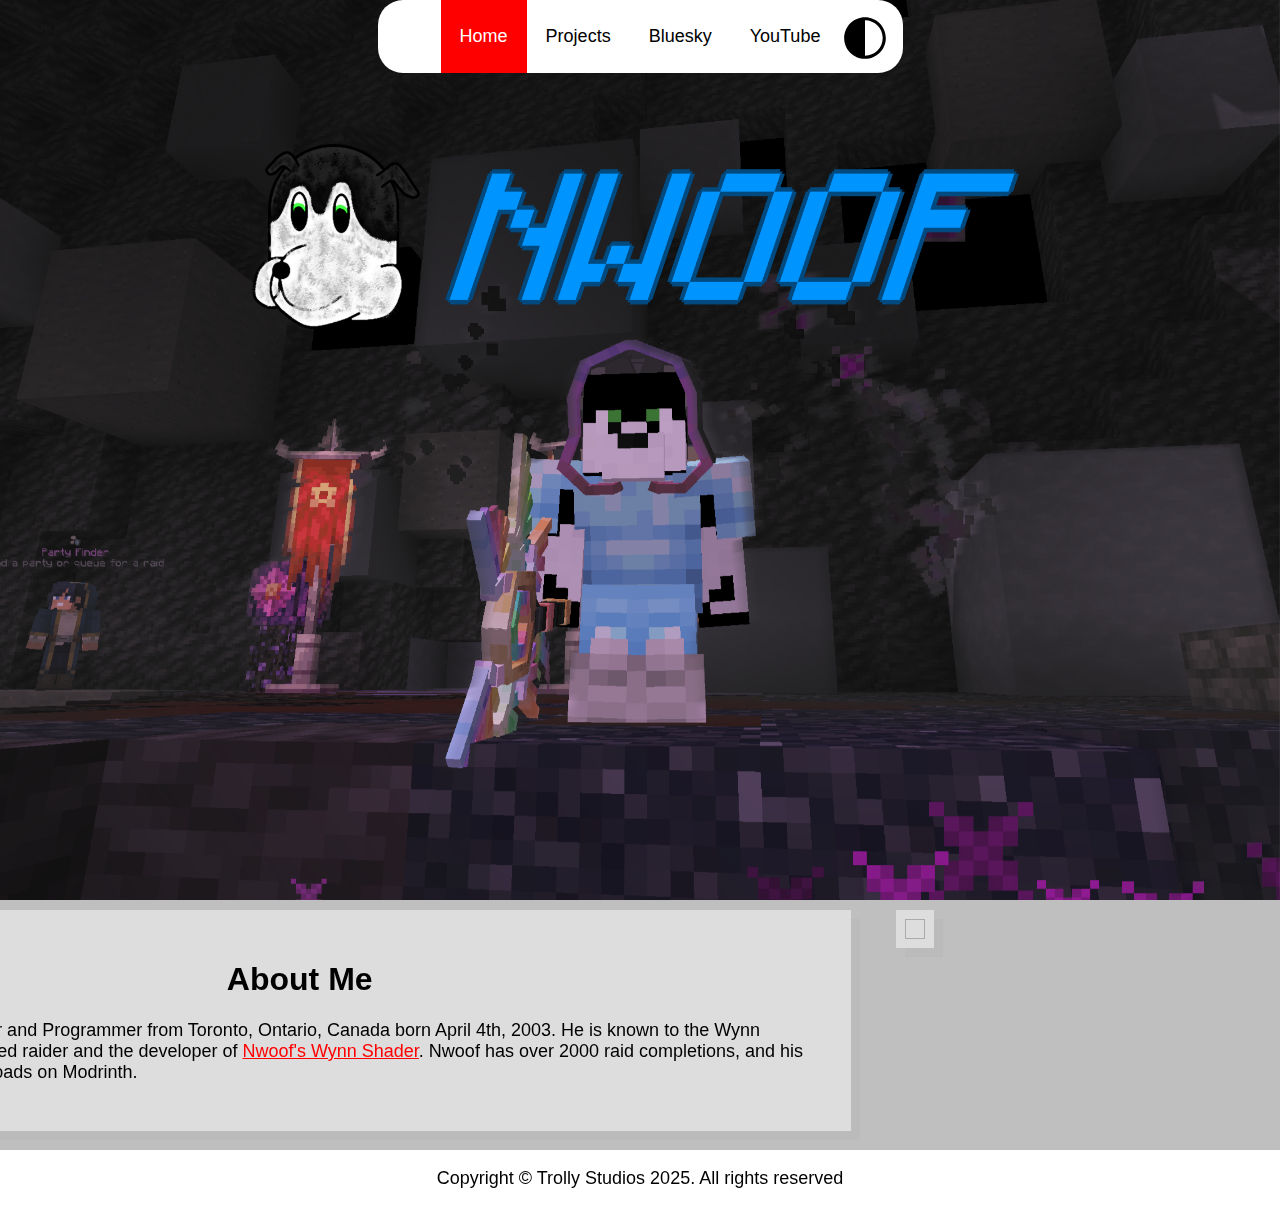
<file: index.html>
<!DOCTYPE html>
<html lang="en">
    <head>
        <meta charset="UTF-8">
        <meta http-equiv="X-UA-Compatible" content="IE=edge">
        <meta name="viewport" content="width=device-width, initial-scale=1.0">
        <title>Home - Nwoof</title>
        <link rel="icon" href="img/favicon.png">
        <link rel="stylesheet" href="style.css">
    </head>
    <body>
        <div class="background">
            <img src="img/2024-11-21_12.26.54.png">
        </div>
        <div class="global-grid">
            <button class="menu-mobile-btn">≡</button>
            <div class="nav-parent"><nav class="nav">
                    <a href="javascript:void(0);" class="active">Home</a>
                    <div class="dropdown-container">
                        <a class="dropdown-btn" href="javascript:void(0);">Projects</a>
                        <div class="dropdown">
                            <a class="dropdown-link" href="nwoofswynnshader.html">Nwoof's Wynn Shader</a>
                        </div>
                    </div>
                    <a href="https://bsky.app/profile/nwoof2012.bsky.social">Bluesky</a>
                    <a href="https://www.youtube.com/@Nwoof">YouTube</a>
                    <img class="svg-image theme-button" src="svg/dark-theme-svgrepo-com.svg">
                </nav>
            </div>
            <div class="cover">
                <img class="header" src="img/Logo15.png">
            </div>
            <div class="mid-section">
                <div class="body">
                    <div class="box">
                        <h1>About Me</h1>
                        <p>
                            Nwoof is a Wynncraft player and Programmer from Toronto, Ontario, Canada born April 4th, 2003. He is known to the Wynn community as an experienced raider and the developer of <a href="https://modrinth.com/shader/nwoofs-wynn-shader">Nwoof's Wynn Shader</a>. Nwoof has over 2000 raid completions, and his shader has over 12k downloads on Modrinth.
                        </p>
                    </div>
                </div>
                <div class="sidebar">
                    <div class="box">
                        <div class="side-item">
                            <script src="https://cdn.commoninja.com/sdk/latest/commonninja.js" defer></script>
                            <div class="commonninja_component pid-5e904299-25de-4955-901d-bbb2cc2059c0"></div>
                        </div>
                    </div>
                </div>
            </div>
            <div class="footer">
                Copyright &copy; Trolly Studios 2025. All rights reserved
            </div>
        </div>
        <script src="menu.js"></script>
    </body>
</html>
</file>
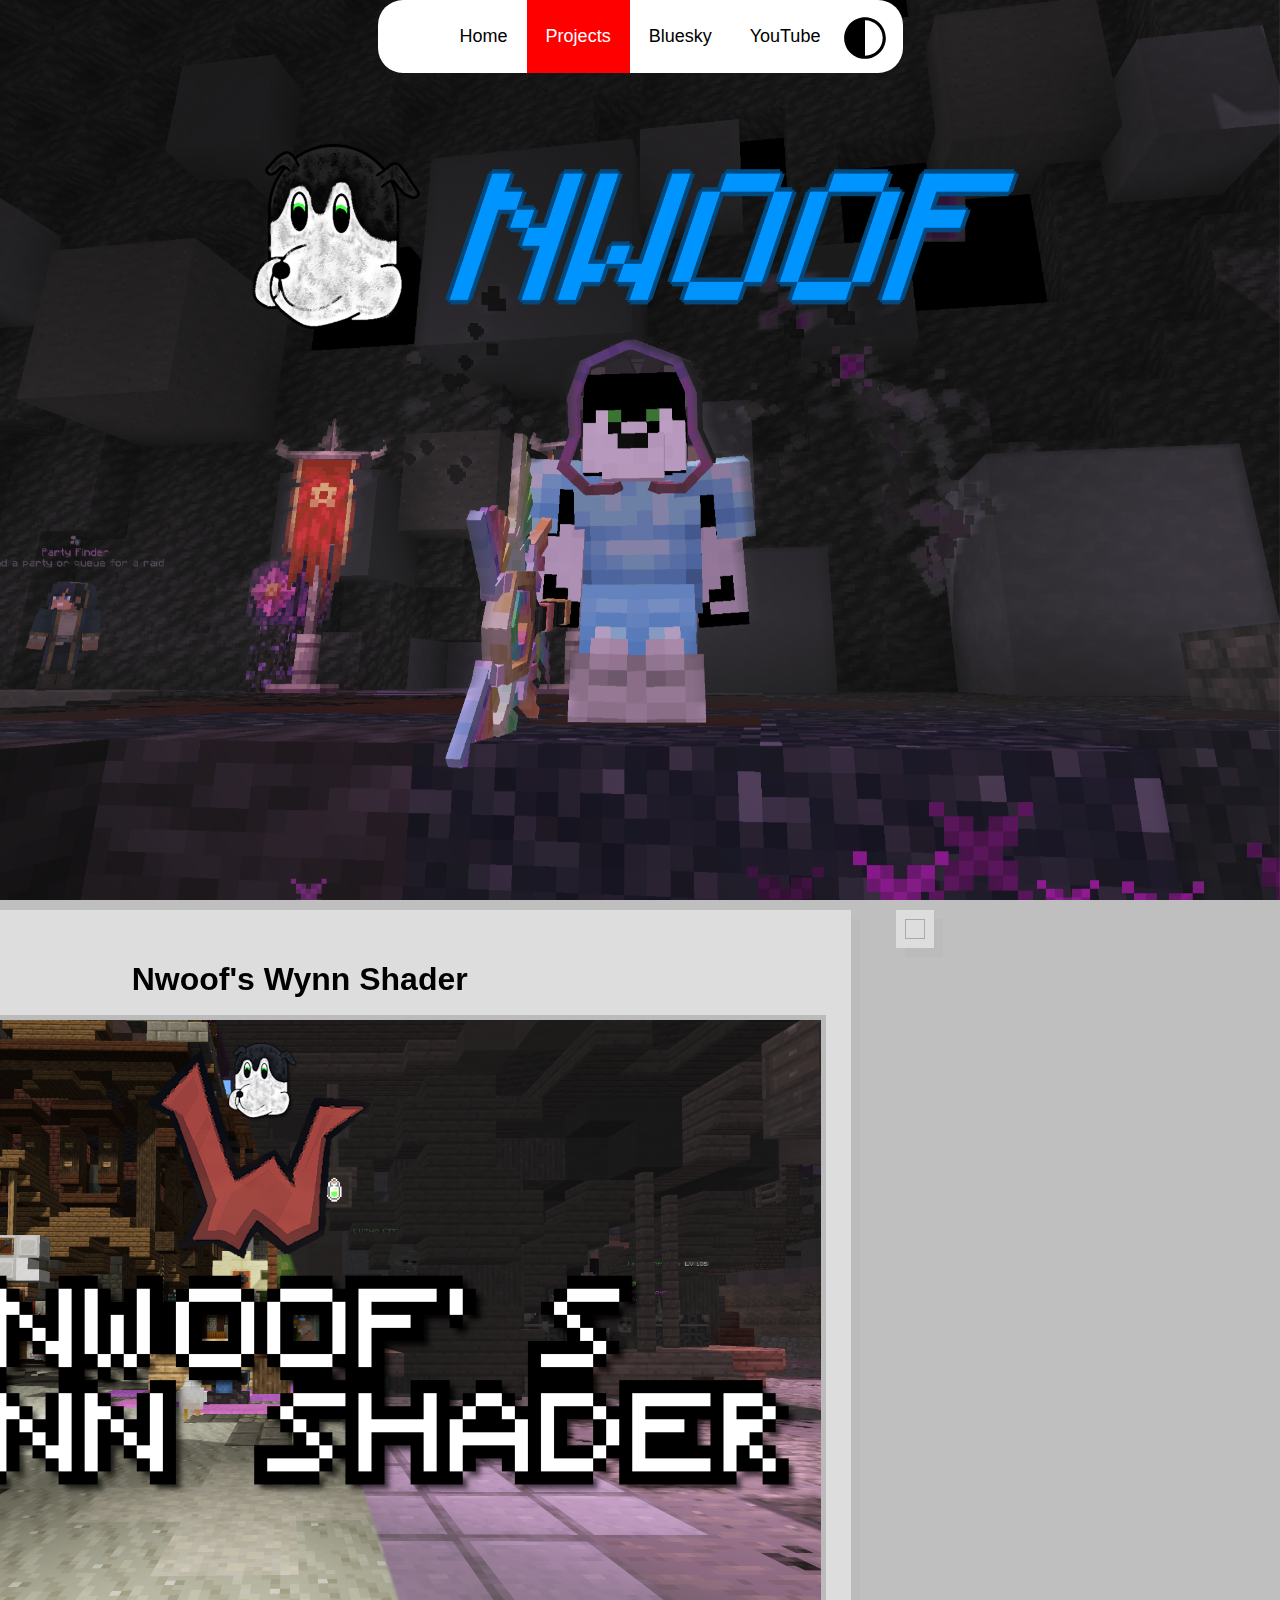
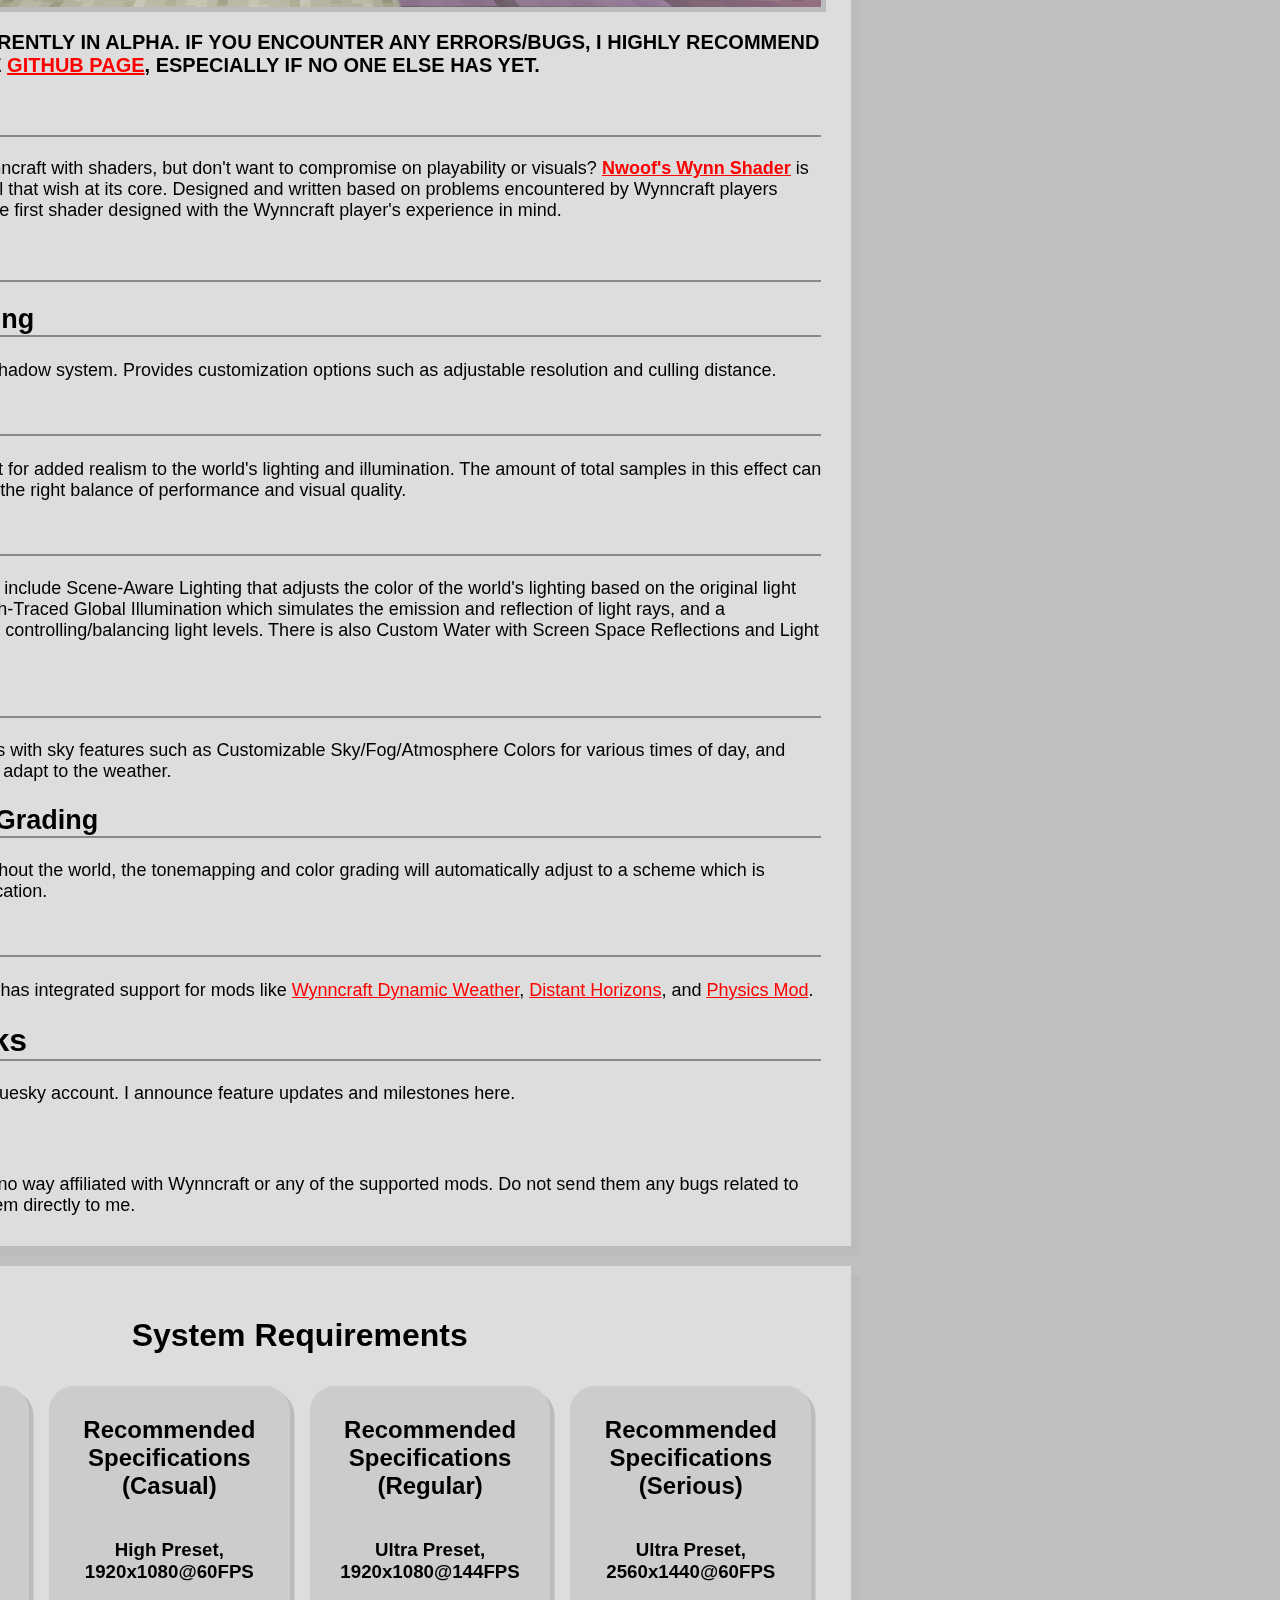
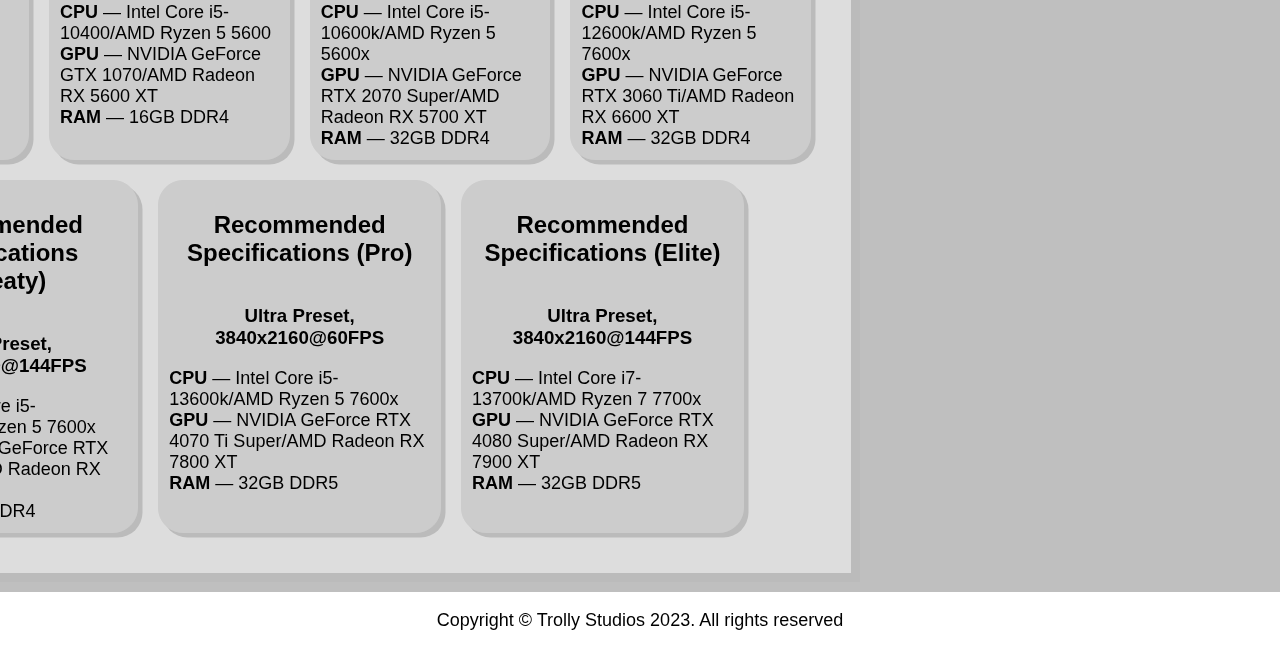
<file: nwoofswynnshader.html>
<!DOCTYPE html>
<html lang="en">
    <head>
        <meta charset="UTF-8">
        <meta http-equiv="X-UA-Compatible" content="IE=edge">
        <meta name="viewport" content="width=device-width, initial-scale=1.0">
        <title>Nwoof's Wynn Shader - Nwoof</title>
        <link rel="icon" href="img/favicon.png">
        <link rel="stylesheet" href="style.css">
    </head>
    <body>
        <div class="background">
            <img src="img/2024-11-21_12.26.54.png">
        </div>
        <div class="global-grid">
            <button class="menu-mobile-btn">≡</button>
            <div class="nav-parent"><nav class="nav">
                <a href="./">Home</a>
                <div class="dropdown-container">
                    <a class="dropdown-btn active" href="javascript:void(0);">Projects</a>
                    <div class="dropdown">
                        <a class="dropdown-link active" href="javascript:void(0);">Nwoof's Wynn Shader</a>
                    </div>
                </div>
                <a href="https://bsky.app/profile/nwoof2012.bsky.social">Bluesky</a>
                <a href="https://www.youtube.com/@Nwoof">YouTube</a>
                <img class="svg-image theme-button" src="svg/dark-theme-svgrepo-com.svg">
            </nav></div>
            <div class="cover">
                <img class="header" src="img/Logo15.png">
            </div>
            <div class="mid-section">
                <div class="body">
                    <div class="box">
                        <h1>Nwoof's Wynn Shader</h1>
                        <img src="img/WynnShaderBanner.png" class="banner">
                        <b class="alphaDisclaimer">THIS PROJECT IS CURRENTLY IN ALPHA. IF YOU ENCOUNTER ANY ERRORS/BUGS, I HIGHLY RECOMMEND
                            REPORTING IT ON THE <a href="https://github.com/nwoof2012/Nwoofs-Wynn-Shader/issues">GITHUB PAGE</a>, ESPECIALLY IF
                            NO ONE ELSE HAS YET.</b>
                        
                        <h1 class="shaderH1">About</h1>
                        <p>Are you looking to play Wynncraft with shaders, but don't want to compromise on playability or visuals? <b
                                class="highlight"><a href="https://modrinth.com/shader/nwoofs-wynn-shader">Nwoof's Wynn Shader</a></b> is designed with a goal to fulfill that wish at its core. Designed and
                            written based on problems encountered by Wynncraft players regarding shaders, this is the first shader designed with
                            the Wynncraft player's experience in mind.</p>
                        
                        <h1 class="shaderH1">Features</h1>
                        <ul>
                            <li>
                                <h2 class="shaderH2">Shadowmapping</h2>
                                Virtual texture-based shadow system. Provides customization options such as adjustable resolution and culling
                                distance.
                            </li>
                            <li>
                                <h2 class="shaderH2">Bloom</h2>
                                Simulates a glow effect for added realism to the world's lighting and illumination. The amount of total samples
                                in this effect can be adjusted to provide the right balance of performance and visual quality.
                            </li>
                            <li>
                                <h2 class="shaderH2">Lighting</h2>
                                <p>The lighting algorithms include Scene-Aware Lighting that adjusts the color of the world's lighting based on
                                    the original light source, toggleable Path-Traced Global Illumination which simulates the emission and
                                    reflection of light rays, and a customizable range for controlling/balancing light levels. There is also
                                    Custom Water with Screen Space Reflections and Light Refraction.</p>
                            </li>
                            <li>
                                <h2 class="shaderH2">Sky</h2>
                                The shader also comes with sky features such as Customizable Sky/Fog/Atmosphere Colors for various times of day,
                                and Volumetric Clouds that adapt to the weather.
                            </li>
                            <li>
                                <h2 class="shaderH2">Scene-Aware Grading</h2>
                                When travelling throughout the world, the tonemapping and color grading will automatically adjust to a scheme
                                which is appropriate for your location.
                            </li>
                            <li>
                                <h2 class="shaderH2">Mod Support</h2>
                                Nwoof's Wynn Shader has integrated support for mods like <a
                                    href="https://modrinth.com/mod/wynncraft-dynamic-weather">Wynncraft Dynamic Weather</a>, <a
                                    href="https://modrinth.com/mod/distanthorizons">Distant Horizons</a>, and <a
                                    href="https://www.patreon.com/Haubna">Physics Mod</a>.
                            </li>
                        </ul>
                        
                        <h1 class="shaderH1">Additional Links</h1>
                        <ul>
                            <li>
                                <a href="https://bsky.app/profile/nwoof2012.bsky.social">Bluesky</a> - This is my Bluesky account. I announce
                                feature updates and milestones here.
                            </li>
                        </ul>
                        <h3 class="disclaimerHead">Disclaimer</h3>
                        <span class="disclaimerBody">Nwoof's Wynn Shader is in no way affiliated with Wynncraft or any of the supported mods. Do
                            not send them any bugs related to my shader, instead send them directly to me.</span>
                    </div>
                    
                    <div class="box">
                        <h1>System Requirements</h1>
                        <div class="system-requirements">
                            <div class="row">
                                <div class="column">
                                    <h2>Minimum Specifications</h2>
                                    <h3>High Preset, 1920x1080@30FPS</h3>
                                    <div><b>CPU</b> — <span>Intel Core i7-9700k/AMD Ryzen 7 3700x</span></div>
                                    <div><b>GPU</b> — <span>NVIDIA GeForce GTX 1650/AMD Radeon RX 570</span></div>
                                    <div><b>RAM</b> — <span>16GB DDR4</span></div>
                                </div>
                                <div class="column">
                                    <h2>Recommended Specifications (Casual)</h2>
                                    <h3>High Preset, 1920x1080@60FPS</h3>
                                    <div><b>CPU</b> — <span>Intel Core i5-10400/AMD Ryzen 5 5600</span></div>
                                    <div><b>GPU</b> — <span>NVIDIA GeForce GTX 1070/AMD Radeon RX 5600 XT</span></div>
                                    <div><b>RAM</b> — <span>16GB DDR4</span></div>
                                </div>
                                <div class="column">
                                    <h2>Recommended Specifications (Regular)</h2>
                                    <h3>Ultra Preset, 1920x1080@144FPS</h3>
                                    <div><b>CPU</b> — <span>Intel Core i5-10600k/AMD Ryzen 5 5600x</span></div>
                                    <div><b>GPU</b> — <span>NVIDIA GeForce RTX 2070 Super/AMD Radeon RX 5700 XT</span></div>
                                    <div><b>RAM</b> — <span>32GB DDR4</span></div>
                                </div>
                                <div class="column">
                                    <h2>Recommended Specifications (Serious)</h2>
                                    <h3>Ultra Preset, 2560x1440@60FPS</h3>
                                    <div><b>CPU</b> — <span>Intel Core i5-12600k/AMD Ryzen 5 7600x</span></div>
                                    <div><b>GPU</b> — <span>NVIDIA GeForce RTX 3060 Ti/AMD Radeon RX 6600 XT</span></div>
                                    <div><b>RAM</b> — <span>32GB DDR4</span></div>
                                </div>
                            </div>
                            <div class="row">
                                <div class="column">
                                    <h2>Recommended Specifications (Sweaty)</h2>
                                    <h3>Ultra Preset, 2560x1440@144FPS</h3>
                                    <div><b>CPU</b> — <span>Intel Core i5-12600k/AMD Ryzen 5 7600x</span></div>
                                    <div><b>GPU</b> — <span>NVIDIA GeForce RTX 3080 10GB/AMD Radeon RX 6800 XT</span></div>
                                    <div><b>RAM</b> — <span>32GB DDR4</span></div>
                                </div>
                                <div class="column">
                                    <h2>Recommended Specifications (Pro)</h2>
                                    <h3>Ultra Preset, 3840x2160@60FPS</h3>
                                    <div><b>CPU</b> — <span>Intel Core i5-13600k/AMD Ryzen 5 7600x</span></div>
                                    <div><b>GPU</b> — <span>NVIDIA GeForce RTX 4070 Ti Super/AMD Radeon RX 7800 XT</span></div>
                                    <div><b>RAM</b> — <span>32GB DDR5</span></div>
                                </div>
                                <div class="column">
                                    <h2>Recommended Specifications (Elite)</h2>
                                    <h3>Ultra Preset, 3840x2160@144FPS</h3>
                                    <div><b>CPU</b> — <span>Intel Core i7-13700k/AMD Ryzen 7 7700x</span></div>
                                    <div><b>GPU</b> — <span>NVIDIA GeForce RTX 4080 Super/AMD Radeon RX 7900 XT</span></div>
                                    <div><b>RAM</b> — <span>32GB DDR5</span></div>
                                </div>
                            </div>
                        </div>
                    </div>
                </div>
                <div class="sidebar">
                    <div class="box">
                        <div class="side-item">
                            <script src="https://cdn.commoninja.com/sdk/latest/commonninja.js" defer></script>
                            <div class="commonninja_component pid-5e904299-25de-4955-901d-bbb2cc2059c0"></div>
                        </div>
                    </div>
                </div>
            </div>
            <div class="footer">
                Copyright &copy; Trolly Studios 2023. All rights reserved
            </div>
        </div>
        <script src="menu.js"></script>
    </body>
</html>
</file>
<file: style.css>
:root {
    --color-menu: #222;
    --color-menu-hover: #181818;
    --color-menu-active: #A00;
    --color-menu-dropdown: #111;
    --color-menu-dropdown-hover: #080808;
    --color-menu-dropdown-active: #700;

    --color-body-background: rgba(0,0,0,0.5);
    --color-body-box: #444;
    --color-body-box-shadow: #222;

    --color-body-sidebar-content: #555;

    --color-body-flex: #333;

    --color-footer: #000;

    --color-line: #777;

    --color-text-normal: #FFF;
    --color-text-menu: #FFF;
    --color-text-link: #F00;

    --theme-button-color: #FFF;
}

body.light * {
    color-scheme: light;
}

body.dark * {
    color-scheme: dark;
}

:root > body.light {
    --color-menu: #FFF;
    --color-menu-hover: #D8D8D8;
    --color-menu-active: #F00;
    --color-menu-dropdown: #CCC;
    --color-menu-dropdown-hover: #585858;
    --color-menu-dropdown-active: #F00;

    --color-body-background: rgba(128, 128, 128, 0.5);
    --color-body-box: #DDD;
    --color-body-box-shadow: #BBB;

    --color-body-sidebar-content: #AAA;

    --color-body-flex: #CCC;

    --color-footer: #FFF;
    
    --color-line: #888;

    --color-text-normal: #000;
    --color-text-menu: #FFF;
    --color-text-link: #F00;

    --theme-button-color: #000;
}

@media (min-device-width: 320px) and (max-device-width: 428px) and (min-device-height: 480px) and (max-device-height: 926px) and (-webkit-min-device-pixel-ratio: 2) {
    .mid-section {
        flex-direction: column;
        padding-bottom: 20px;
    }

    .body .box {
        width: calc(100% - 1vh - 60px);
        max-width: calc(100% - 1vh - 60px);
        margin-left: 0;
        margin-right: 0;
        float: left;
    }

    .sidebar .box {
        width: calc(100% - 1vh);
        max-width: calc(100% - 1vh);
        margin-left: 0;
        margin-right: 0;
        float: left;
    }

    .body {
        flex-grow: 0 !important;
        width: 100% !important;
        max-width: 100% !important;
        margin-left: 0 !important;
        margin-right: 0 !important;
    }

    .sidebar {
        flex-shrink: 0 !important;
        width: 100% !important;
        max-width: 100% !important;
        margin-left: 0 !important;
        margin-right: 0 !important;
    }

    .side-item {
        padding: 1vw;
        margin: 1vw;
    }

    .nav-parent {
        position: fixed;
        left: 0;
        width: 100% !important;
        height: 100% !important;
        background: var(--color-menu);
        margin: 0;
        padding: 0;
        transition: 0.25s top;
        z-index: 10000;
        overflow-y: scroll;
        flex-direction: column;
        border-radius: 0px;
    }

    .nav-parent:not(.open), .nav-parent:not(.open) * {
        top: -150vh !important;
    }

    .nav-parent.open, .nav-parent.open *:not(.theme-button) {
        top: 0 !important;
    }

    .nav-parent.open, .nav-parent:not(.open) .theme-button {
        left: calc(100vw - 60px);
    }

    .nav-parent.open, .nav-parent.open .theme-button {
        top: 40vh !important;
        left: calc(100vw - 60px);
    }

    .global-grid nav a {
        padding-left: 0 !important;
        padding-right: 0 !important;
    }

    .global-grid nav a:not(.dropdown-link) {
        float: unset !important;
        text-align: center !important;
        width: 100% !important;
    }

    .global-grid nav {
        position: fixed;
        top: -150vh;
        left: 0 !important;
        width: 100vw !important;
        height: 100% !important;
        z-index: 10000;
        display: flex;
        padding-top: 10vw;
        transition: 0.5s top ease-in-out;
        overflow-y: scroll;
        flex-direction: column;
        justify-content: start;
        border-radius: 0px !important;
    }

    .theme-button {
        top: -150vh !important;
        left: calc(100vw - 100px);
        transition: 0.25s top;
        width: 50px;
        height: 50px;
    }

    .dropdown-container .dropdown {
        display: flex;
        position: relative;
        left: 0;
        top: 0;
        width: 100%;
    }

    .menu-mobile-btn {
        display: block !important;
        position: fixed;
        left: 1vw;
        top: 1vw;
        width: 20vw;
        height: 20vw;
        /*border: 1px solid #222;
        border-radius: 7.5vw;
        background: #222;*/
        background: none;
        border: none;
        z-index: 10001;
        font-size: 15vw;
    }

    .menu-mobile-btn:not(.invert) {
        color: var(--color-text-menu);
    }

    .menu-mobile-btn.invert {
        color: var(--color-text-normal);
    }

    .footer {
        padding: 5vw;
    }

    .header {
        font-family: arial;
        color: var(--color-text-normal);
        position: absolute;
        left: calc(50% - 45vw) !important;
        width: 90vw !important;
        top: 20% !important;
        font-size: 200px;
        text-shadow: 5px 5px rgba(0, 0, 0, 0.5);
    }

    .system-requirements {
        font-family: arial;
        display: flex;
        flex-direction: column;
    }

    .system-requirements .row {
        display: flex;
        flex-direction: column;
        overflow-wrap: anywhere;
        justify-content: center !important;
    }

    .system-requirements .row .column {
        display: flex;
        flex-direction: column;
        width: 90% !important;
        position: relative;
        background: var(--color-body-flex);
        margin: 10px !important;
        padding: 10px !important;
        border: 1px solid var(--color-body-flex);
        border-radius: 25px;
        box-shadow: 0.5vh 0.5vh var(--color-body-box-shadow);
    }
}

@media (min-device-width:480px) and (max-device-width: 926px) and (min-device-height: 320px) and (max-device-height: 428px) and (-webkit-min-device-pixel-ratio: 2) {
    .mid-section {
        flex-direction: column;
        padding-bottom: 20px;
    }

    .body .box {
        width: calc(100% - 1vh - 60px);
        max-width: calc(100% - 1vh - 60px);
        margin-left: 0;
        margin-right: 0;
        float: left;
    }

    .sidebar .box {
        width: calc(100% - 1vh);
        max-width: calc(100% - 1vh);
        margin-left: 0;
        margin-right: 0;
        float: left;
    }

    .body {
        max-width: 100% !important;
        flex-grow: 0 !important;
        width: 100% !important;
        max-width: 100% !important;
        margin-left: 0 !important;
        margin-right: 0 !important;
    }

    .sidebar {
        flex-shrink: 0 !important;
        width: 100% !important;
        max-width: 100% !important;
        margin-left: 0 !important;
        margin-right: 0 !important;
    }

    .side-item {
        padding: 1vw;
        margin: 1vw;
    }

    .nav-parent {
        position: fixed;
        left: 0;
        width: 100% !important;
        height: 100% !important;
        background: var(--color-menu);
        margin: 0;
        padding: 0;
        transition: 0.25s top;
        z-index: 10000;
        overflow-y: scroll;
        flex-direction: column;
        border-radius: 0px;
    }

    .nav-parent:not(.open), .nav-parent:not(.open) * {
        top: -150vh !important;
    }

    .nav-parent.open, .nav-parent.open *:not(.theme-button) {
        top: 0 !important;
    }

    .nav-parent.open, .nav-parent:not(.open) .theme-button {
        left: calc(100vw - 60px);
    }

    .nav-parent.open, .nav-parent.open .theme-button {
        top: 40vh !important;
        left: calc(100vw - 60px);
    }

    .global-grid nav a {
        padding-left: 0 !important;
        padding-right: 0 !important;
    }

    .global-grid nav a:not(.dropdown-link) {
        float: unset !important;
        text-align: center !important;
        width: 100% !important;
    }

    .global-grid nav {
        position: fixed;
        top: -150vh;
        left: 0 !important;
        width: 100vw !important;
        height: 100% !important;
        z-index: 10000;
        display: flex;
        padding-top: 10vw;
        transition: 0.5s top ease-in-out;
        overflow-y: scroll;
        flex-direction: column;
        justify-content: start;
        border-radius: 0px !important;
    }

    .theme-button {
        top: -150vh !important;
        left: calc(100vw - 100px);
        transition: 0.25s top;
        width: 50px;
        height: 50px;
    }

    .dropdown-container .dropdown {
        display: flex;
        position: relative;
        left: 0;
        top: 0;
        width: 100%;
    }

    .menu-mobile-btn {
        display: block !important;
        position: fixed;
        width: 10vh;
        height: 10vh;
        /*border: 1px solid #222;
        border-radius: 7.5vw;
        background: #222;*/
        background: none;
        border: none;
        z-index: 10001;
        font-size: 15vh;
    }

    .menu-mobile-btn:not(.invert) {
        color: var(--color-text-menu);
    }

    .menu-mobile-btn.invert {
        color: var(--color-text-normal);
    }

    .footer {
        padding: 5vh;
    }

    .system-requirements {
        font-family: arial;
        display: flex;
        flex-direction: column;
    }

    .system-requirements .row {
        display: flex;
        flex-direction: column;
        overflow-wrap: anywhere;
        justify-content: center !important;
    }

    .system-requirements .row .column {
        display: flex;
        flex-direction: column;
        width: 90% !important;
        position: relative;
        left: 2.5%;
        background: var(--color-body-flex);
        margin: 10px !important;
        padding: 10px !important;
        border: 1px solid var(--color-body-flex);
        border-radius: 25px;
        box-shadow: 0.5vh 0.5vh var(--color-body-box-shadow);
    }
}

@media (orientation: portrait) and (-webkit-max-device-pixel-ratio: 1) {
    .footer {
        padding: 2vw;
    }

    .mid-section {
        flex-direction: column;
        padding-bottom: 20px;
    }

    .box {
        box-shadow: 1vw 1vw var(--color-body-box-shadow);
    }

    .body {
        max-width: 100% !important;
        flex-grow: 0 !important;
        width: 100% !important;
        max-width: 100% !important;
        margin-left: 0 !important;
        margin-right: 0 !important;
    }

    .sidebar {
        flex-shrink: 0 !important;
        width: 100% !important;
        max-width: 100% !important;
        margin-left: 0 !important;
        margin-right: 0 !important;
    }

    .body .box {
        width: calc(100% - 1vh - 60px) !important;
        max-width: calc(100% - 1vh - 60px) !important;
        margin-left: 0 !important;
        margin-right: 0 !important;
        float: left !important;
    }

    .sidebar .box {
        width: calc(100% - 1vh) !important;
        max-width: calc(100% - 1vh) !important;
        margin-left: 0 !important;
        margin-right: 0 !important;
        float: left !important;
    }

    .side-item {
        padding: 1vw;
        margin: 1vw;
    }

    .nav-parent {
        position: fixed;
        left: 0;
        width: 100% !important;
        height: 100% !important;
        background: var(--color-menu);
        margin: 0;
        padding: 0;
        transition: 0.25s top;
        z-index: 10000;
        overflow-y: scroll;
        flex-direction: column;
        border-radius: 0px;
    }

    .nav-parent:not(.open), .nav-parent:not(.open) * {
        top: -150vh !important;
    }

    .nav-parent.open, .nav-parent.open *:not(.theme-button) {
        top: 0 !important;
    }

    .nav-parent.open, .nav-parent:not(.open) .theme-button {
        left: calc(100vw - 60px);
    }

    .nav-parent.open, .nav-parent.open .theme-button {
        top: 35px !important;
        left: calc(100vw - 60px);
    }

    .global-grid nav a {
        padding-left: 0 !important;
        padding-right: 0 !important;
    }

    .global-grid nav a:not(.dropdown-link) {
        float: unset !important;
        text-align: center !important;
        width: 100% !important;
    }

    .global-grid nav {
        position: fixed;
        top: -150vh;
        left: 0 !important;
        width: 100vw !important;
        height: 100% !important;
        z-index: 10000;
        display: flex;
        padding-top: 10vw;
        transition: 0.5s top ease-in-out;
        overflow-y: scroll;
        flex-direction: column;
        justify-content: start;
        border-radius: 0px !important;
    }

    .theme-button {
        top: -150vh !important;
        left: calc(100vw - 100px);
        transition: 0.25s top;
        width: 50px;
        height: 50px;
    }

    .dropdown-container .dropdown {
        display: flex;
        position: relative;
        left: 0;
        top: 0;
        width: 100%;
    }

    .menu-mobile-btn {
        display: block !important;
        position: fixed;
        left: 1vw;
        top: 1vw;
        width: 50px;
        height: 50px;
        /*border: 1px solid #222;
        border-radius: 7.5vw;
        background: #222;*/
        background: none;
        border: none;
        z-index: 10001;
        font-size: 75px;
    }

    .menu-mobile-btn:not(.invert) {
        color: var(--color-text-menu);
    }

    .menu.invert {
        color: var(--color-text-normal);
    }

    .cover h1 {
        font-family: arial;
        color: var(--color-text-normal);
        position: absolute;
        left: calc(50% - 300px);
        top: 20%;
        font-size: 200px;
        text-shadow: 5px 5px rgba(0, 0, 0, 0.5);
    }

    .header {
        font-family: arial;
        color: var(--color-text-normal);
        position: absolute;
        left: calc(50% - 45vw) !important;
        width: 90vw !important;
        top: 20% !important;
        font-size: 200px;
        text-shadow: 5px 5px rgba(0, 0, 0, 0.5);
    }

    .system-requirements {
        font-family: arial;
        display: flex;
        flex-direction: column;
        justify-content: center !important;
    }

    .system-requirements .row {
        display: flex;
        flex-direction: column;
        overflow-wrap: anywhere;
        justify-content: center !important;
    }

    .system-requirements .row .column {
        display: flex;
        flex-direction: column;
        width: 90% !important;
        position: relative;
        left: 0%;
        background: var(--color-body-flex);
        margin: 10px !important;
        padding: 10px !important;
        border: 1px solid var(--color-body-flex);
        border-radius: 25px;
        box-shadow: 0.5vh 0.5vh var(--color-body-box-shadow);
    }
}

body, html {
    margin: 0;
    padding: 0;
    /*overflow-x: hidden;*/
}

.scroll-hide {
    overflow: hidden;
}

.global-grid {
    display: flex;
    flex-direction: column;
    width: 100%;
}

.nav-parent {
    position: fixed;
    top: 0;
    width: 100vw;
    margin: 0;
    padding: 0;
    z-index: 10000;
}

.global-grid .nav {
    background: var(--color-menu);
    grid-area: nav;
    margin: 0;
    padding: 0;
    justify-content: center;
    display: flex;
    width: fit-content;
    position: fixed;
    top: 0;
    left: calc(50% - 262.5px);
    width: 525px;
    border: 0px solid var(--color-menu);
    border-radius: 25px;
}

.global-grid nav a {
    color: var(--color-text-normal);
    text-decoration: none;
    font-size: 18px;
    display: block;
    font-family: arial;
}

.global-grid nav a.active:not(.dropdown-link) {
    background: var(--color-menu-active);
    color: var(--color-text-menu);
}

.global-grid nav a.dropdown-link.active {
    background: var(--color-menu-dropdown-active);
    color: var(--color-text-menu);
}

.global-grid nav a:not(.dropdown-link) {
    float: left;
    padding: 26px 19px;
}

.global-grid nav a:not(.dropdown-link):not(.active):hover {
    background: var(--color-menu-hover);
}

.global-grid nav a:not(.dropdown-link):not(.active) {
    transition: background .25s ease-in;
}

.dropdown {
    display: flex;
    height: 0px;
    flex-direction: column;
    background-color: var(--color-menu-dropdown);
    width: 220px;
    position: absolute;
    top: 73px;
    left: 85px;
    margin: 0;
    padding: 0;
    transition: height .125s ease-in;
    overflow: hidden;
    justify-content: center;
}

.dropdown-container:hover .dropdown {
    height: 4.5vh;
}

.dropdown .dropdown-link {
    padding: 14px 16px;
    height: 4.5vh;
    line-height: 4.5vh;
    text-align: center;
}

.dropdown .dropdown-link:hover {
    background: var(--color-menu-dropdown-hover);
}

.mid-section {
    display: flex;
    background: var(--color-body-background);
}

.body {
    flex-grow: 1;
    max-width: 70%;
}

.sidebar {
    flex-shrink: 1;
    margin-right: 2vh;
    margin-top: 10px;
    margin-bottom: 20px;
}

.box {
    background: var(--color-body-box);
    box-shadow: 1vh 1vh var(--color-body-box-shadow);
    color: var(--color-text-normal);
}

.body .box {
    margin: 10px 5% 10px 5%;
    width: 1043px;
    padding: 30px;
    float: right;
    /*border: 1px solid #444;
    border-radius: 2.5vh;*/
}

.system-requirements {
    display: flex;
    flex-direction: column;
}

.system-requirements .row {
    display: flex;
    overflow-wrap: anywhere;
    justify-content: center;
}

.system-requirements .row .column {
    display: flex;
    flex-direction: column;
    width: 25%;
    background: var(--color-body-flex);
    margin: 10px;
    padding: 10px;
    border: 1px solid var(--color-body-flex);
    border-radius: 25px;
    box-shadow: 0.5vh 0.5vh var(--color-body-box-shadow);
}

.body .box h1:not(.shaderH1), .body .box .row .column h1, .body .box .row .column h2, .body .box .row .column h3 {
    font-family: arial;
    text-align: center;
}

.body .box p, .body .box ul, .body .box .row .column div {
    font-family: arial;
    font-size: 18px;
}

.body .box .minihead {
    font-family: arial;
    font-size: 18px;
    font-weight: 1000;
}

.banner {
    width: 100%;
    box-shadow: 5px 5px var(--color-body-box-shadow), -5px -5px var(--color-body-box-shadow), -5px 5px var(--color-body-box-shadow), 5px -5px var(--color-body-box-shadow);
}

.body .box a {
    color: var(--color-text-link);
}

.body .box:last-of-type {
    margin-bottom: calc(10px + 1vh);
}

.sidebar .box {
    float: left;
    max-width: 555px;
    /*border: 0px solid #444;
    border-radius: 2.5vh;*/
}

.alphaDisclaimer {
    font-family: arial;
    color: var(--color-text-normal);
    font-size: 20px;
    margin-top: 20px;
    display: block;
}

.disclaimerHead {
    font-family: arial;
    color: var(--color-text-normal);
    font-size: 22px;
}

.disclaimerBody {
    font-family: arial;
    color: var(--color-text-normal);
    font-size: 18px;
}

.shaderH1, .shaderH2 {
    font-family: arial;
    color: var(--color-text-normal);
    border-bottom: 2px solid var(--color-line);
    text-align: left;
}

.body ul {
    list-style-type: "- ";
}

.sidebar .box h3 {
    font-family: arial;
    text-align: center;
}

.sidebar .box p {
    font-family: arial;
    font-size: 18px;
}

.side-item {
    /*border: 1px solid #fff;*/
    padding: 1vh;
    margin: 1vh;
    border: 1px solid var(--color-body-sidebar-content);
}

/*.side-item:nth-child(1) {
    border-radius: 2.5vh 2.5vh 0 0;
}

.side-item:last-of-type {
    border-radius: 0 0 2.5vh 2.5vh;
}*/

.background {
    width: 100vw;
    height: 100vh;
    position: fixed;
    left: 0;
    top: 0;
    z-index: -1000;
}

.background img {
    width: 100%;
    height: 100%;
    object-fit: cover;
}

.cover {
    height: 100vh;
}

.cover h1 {
    font-family: arial;
    color: var(--color-text-normal);
    position: absolute;
    left: calc(50% - 300px);
    font-size: 200px;
    text-shadow: 5px 5px rgba(0,0,0,0.5);
}

.header {
    position: absolute;
    left: calc(50% - 45vh);
    top: 15vh;
    width: 90vh;
}

.footer {
    background: var(--color-footer);
    color: var(--color-text-normal);
    text-decoration: none;
    font-family: Arial;
    padding: 2vh;
    text-align: center;
    font-size: 18px;
}

.menu-mobile-btn {
    display: none;
}

.theme-button {
    width: 50px;
    position: fixed;
    top: 12.5px;
    left: calc(50% + 200px);
    z-index: 10001;
}

body.light .svg-image {
filter: brightness(0%);
}

body.dark .svg-image {
    filter: brightness(1000%);
}
</file>
